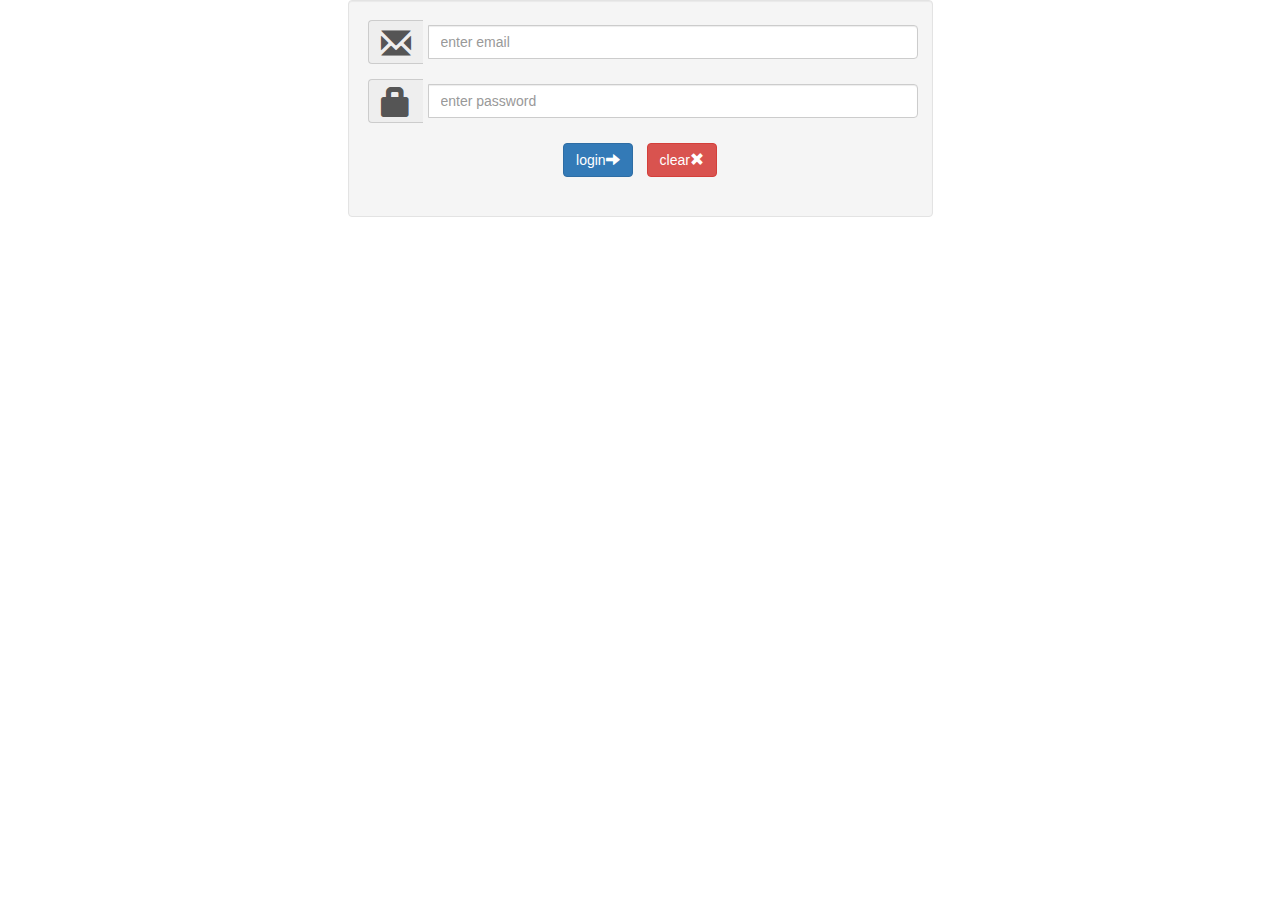
<file: login.html>
<html>
  <head> 
    <link  href="assets/css/bootstrap.css" rel="stylesheet">
	
  </head>
    <body>
	   <div class="container">
	     <div class="row">
		    <div class="col-sm-3"></div>
			<div class="col-sm-6 well">
			    <div class="form-group">
			         <div class="input-group">
			         <span class="input-group-addon">
				       <i class="glyphicon glyphicon-envelope"></i>
				       </span>
				     <input type="text" class="form-control" placeholder="enter email">
				    </div>
			        </div>
			 
			 <div class="form-group">
			    <div class="input-group">
			    <span class="input-group-addon">
				<i class="glyphicon glyphicon-lock"></i>
				</span>
				<input type="password" class="form-control" placeholder="enter password">
				
			 </div>
			 </div>
			 
			 <div class="form-group text-center">
			   <button type="button" class="btn btn-primary" >login<i class="glyphicon glyphicon-arrow-right"></i></button>
			   <button type="button" class="btn btn-danger" >clear<i class="glyphicon glyphicon-remove"></i></button>
			 </div>
			 
			</div>
			<div class="col-sm-3"></div>
		 </div>
	   </div>
	</body>
  
</html>
</file>
